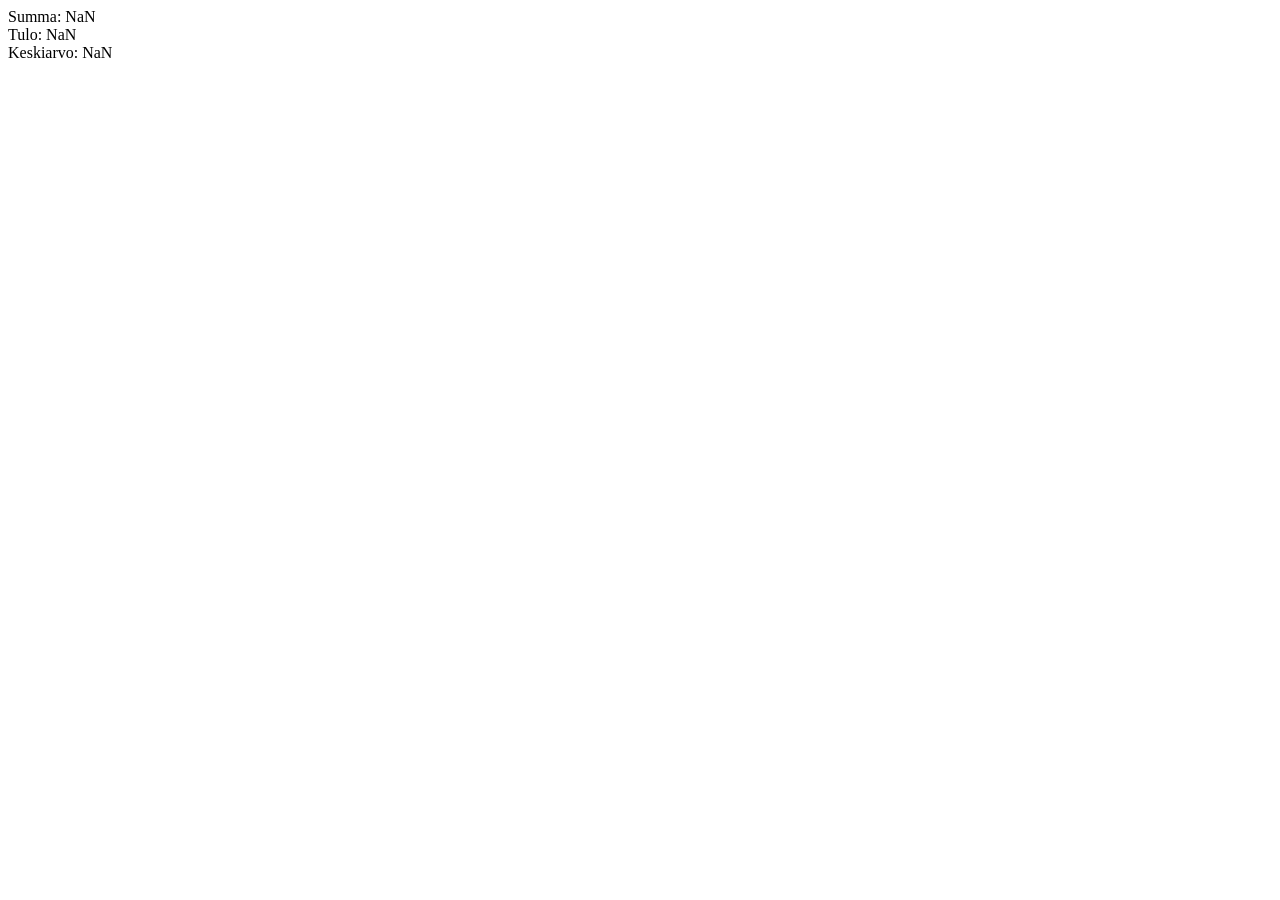
<file: js-1-2/assignment-3/assignment-3.html>
<!DOCTYPE html>
<html lang="en">
<head>
    <meta charset="UTF-8">
    <meta name="viewport" content="width=device-width, initial-scale=1.0">
    <title>Document</title>
    <script src="assignment-3.js" defer></script>
</head>
<body>
     
    
</body>
</html>
</file>
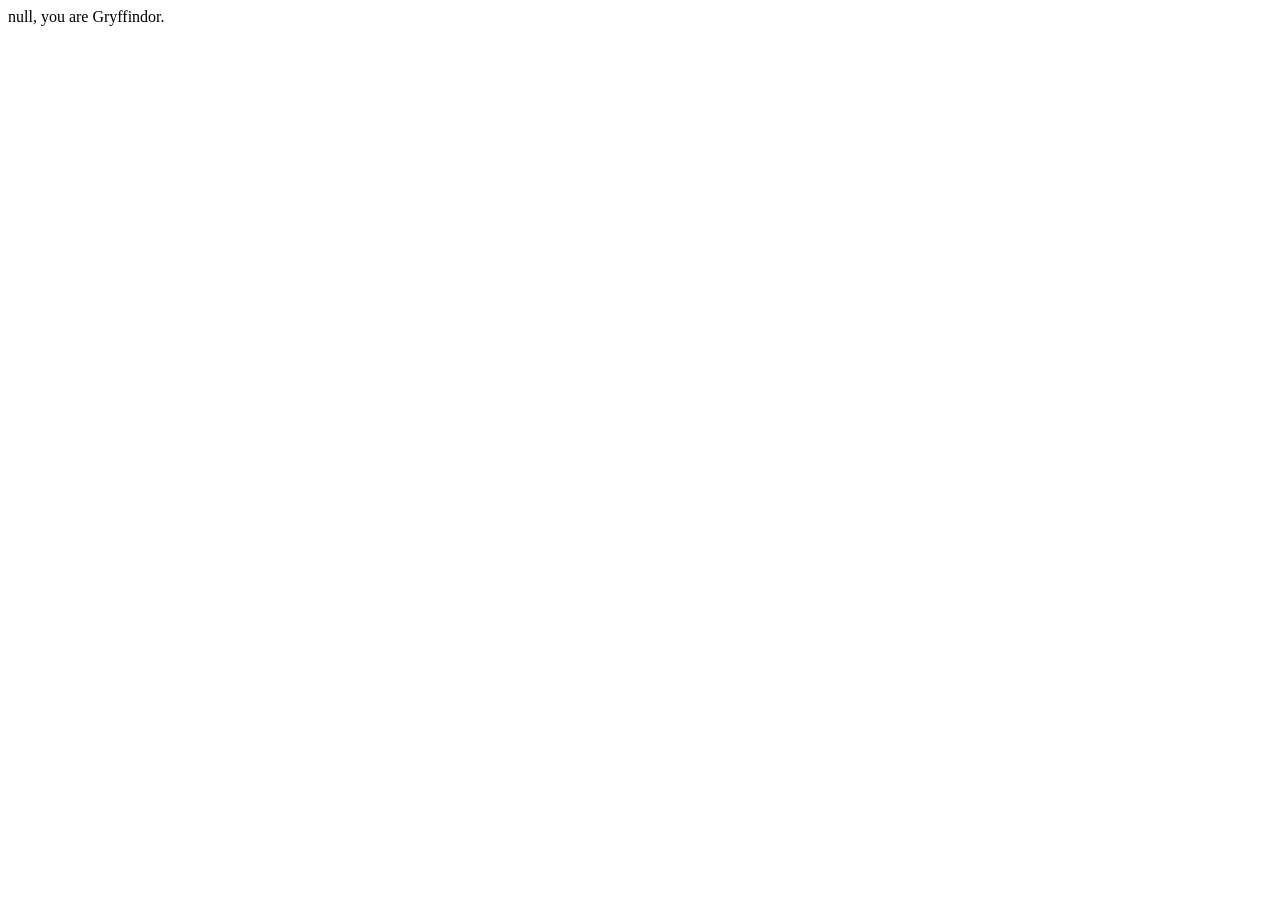
<file: js-1-2/assignment-4/assignment-4.html>
<!DOCTYPE html>
<html lang="en">
<head>
    <meta charset="UTF-8">
    <meta name="viewport" content="width=device-width, initial-scale=1.0">
    <title>Document</title>
    <script src="assignment-4.js" defer></script>
</head>
<body>
    
</body>
</html>
</file>
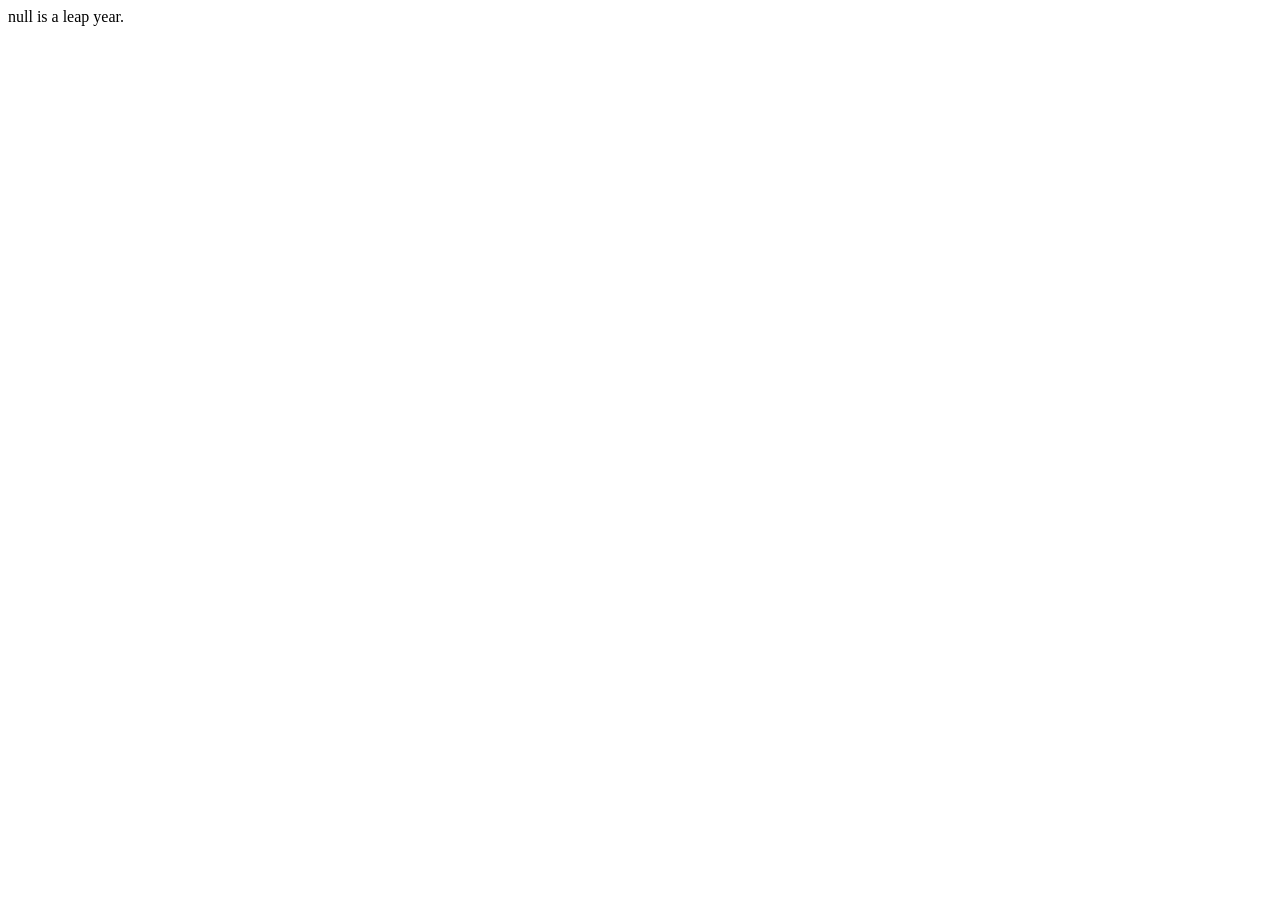
<file: js-1-2/assignment-5/assignment-5.html>
<!DOCTYPE html>
<html lang="en">
<head>
    <meta charset="UTF-8">
    <meta name="viewport" content="width=device-width, initial-scale=1.0">
    <title>Document</title>
    <script src="assignment-5.js" defer></script>
</head>
<body>
    
</body>
</html>
</file>
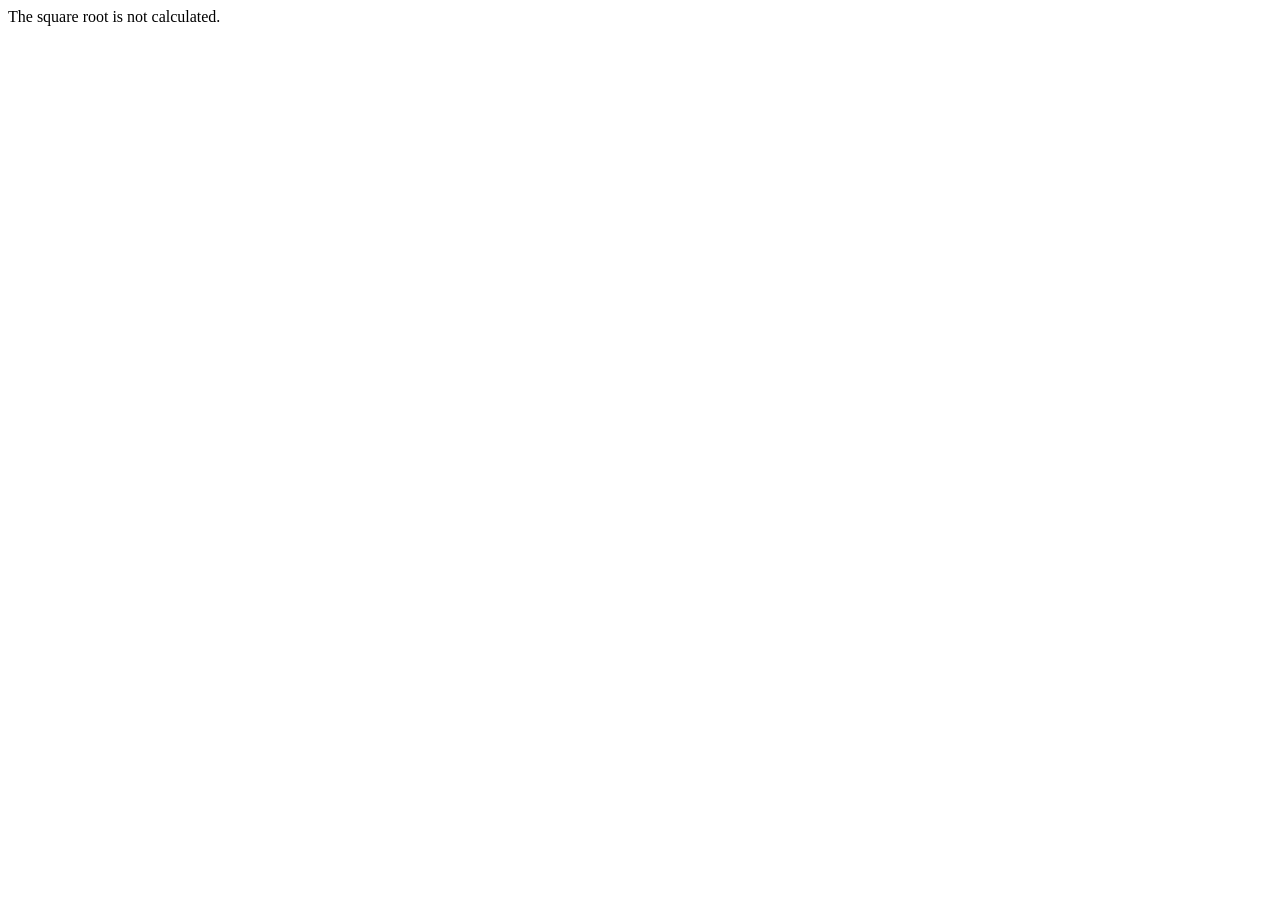
<file: js-1-2/assignment-6/assignment-6.html>
<!DOCTYPE html>
<html lang="en">
<head>
    <meta charset="UTF-8">
    <meta name="viewport" content="width=device-width, initial-scale=1.0">
    <title>Document</title>
    <script src="assignment-6.js" defer></script>
</head>
<body>
    
    
</body>
</html>
</file>
